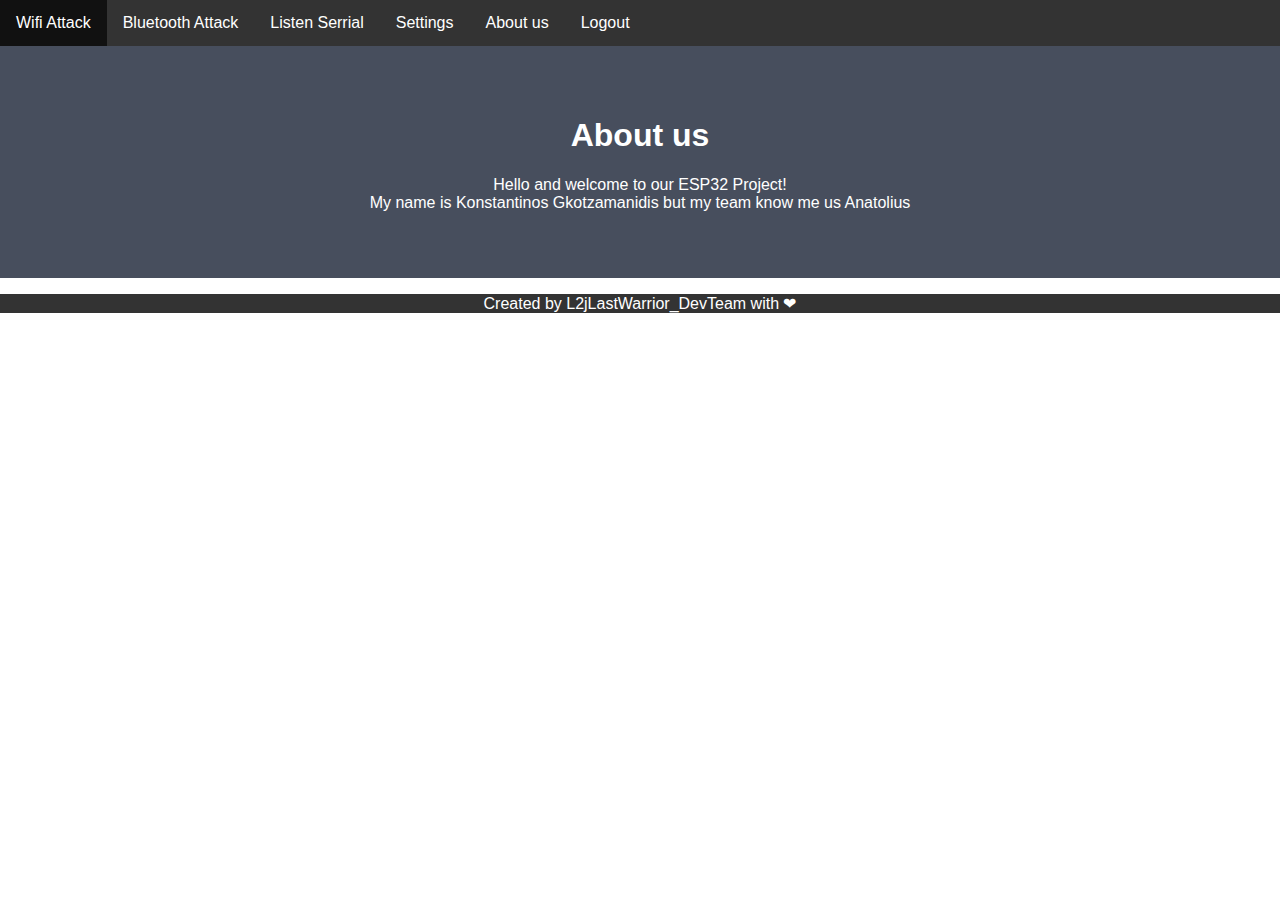
<file: data/about_us.html>
<!DOCTYPE html>
<html>
    <head>
        <meta charset="utf-8">
        <meta name="viewport" content="width=device-width, initial-scale=0.8, minimal-ui">
        <link rel="stylesheet" href="css/styles.css">
        <link rel="shortcut icon" href="img/icon.png">
        <script scr="script/script.js" type="text/javascript"></script>
        <title>ESP32 HackTool - About us</title>
    </head>
    <body>
        <div id="navigator">
            <ul>
                <li><a href="attack_wifi.html">Wifi Attack</a></li>
                <li><a href="attack_bluetooth.html">Bluetooth Attack</a></li>
                <li><a href="listen_serrial.html">Listen Serrial</a></li>
                <li><a href="settings.html">Settings </a></li>
                <li><a href="about_us.html">About us</a></li>
                <li><a href="index.html">Logout</a></li>
            </ul>
        </div>
        <div id="about_us_selection">
            <h1>About us</h1>
            <p>Hello and welcome to our ESP32 Project!<br>My name is Konstantinos Gkotzamanidis but my team know me us Anatolius</p>
        </div>
    </body>
    <footer>
        <div id="footer_container">
            <p>Created by L2jLastWarrior_DevTeam with &#10084;</p>
        </div>
    </footer>
</html>
</file>
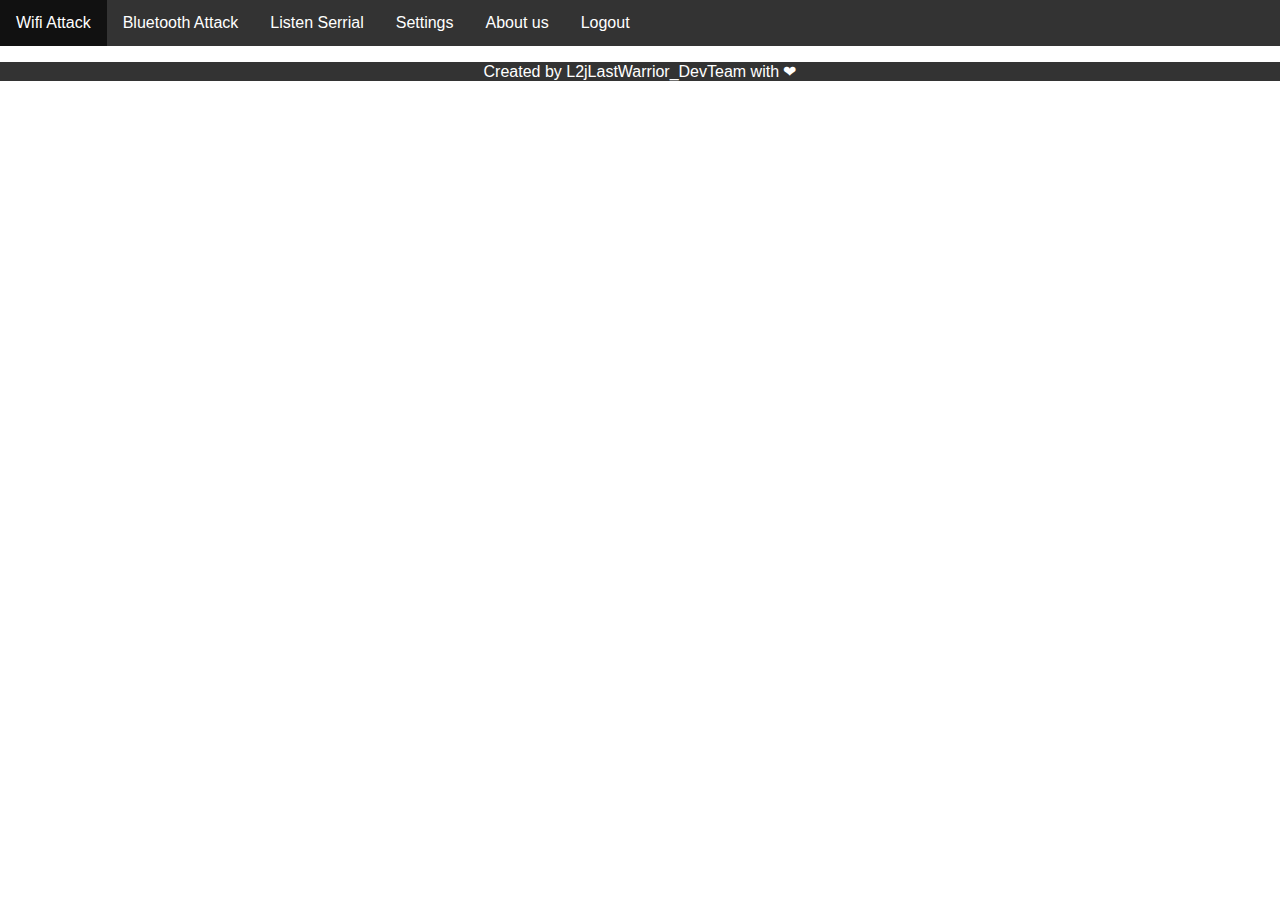
<file: data/attack_bluetooth.html>
<!DOCTYPE html>
<html>
    <head>
        <meta charset="utf-8">
        <meta name="viewport" content="width=device-width, initial-scale=0.8, minimal-ui">
        <link rel="stylesheet" href="css/styles.css">
        <link rel="shortcut icon" href="img/icon.png">
        <script scr="script/script.js" type="text/javascript"></script>
        <title>ESP32 HackTool - Attack Bluetooth</title>
    </head>
    <body>
        <div id="navigator">
            <ul>
                <li><a href="attack_wifi.html">Wifi Attack</a></li>
                <li><a href="attack_bluetooth.html">Bluetooth Attack</a></li>
                <li><a href="listen_serrial.html">Listen Serrial</a></li>
                <li><a href="settings.html">Settings </a></li>
                <li><a href="about_us.html">About us</a></li>
                <li><a href="index.html">Logout</a></li>
            </ul>
        </div>
    </body>
    <footer>
        <div id="footer_container">
            <p>Created by L2jLastWarrior_DevTeam with &#10084;</p>
        </div>
    </footer>
</html>
</file>
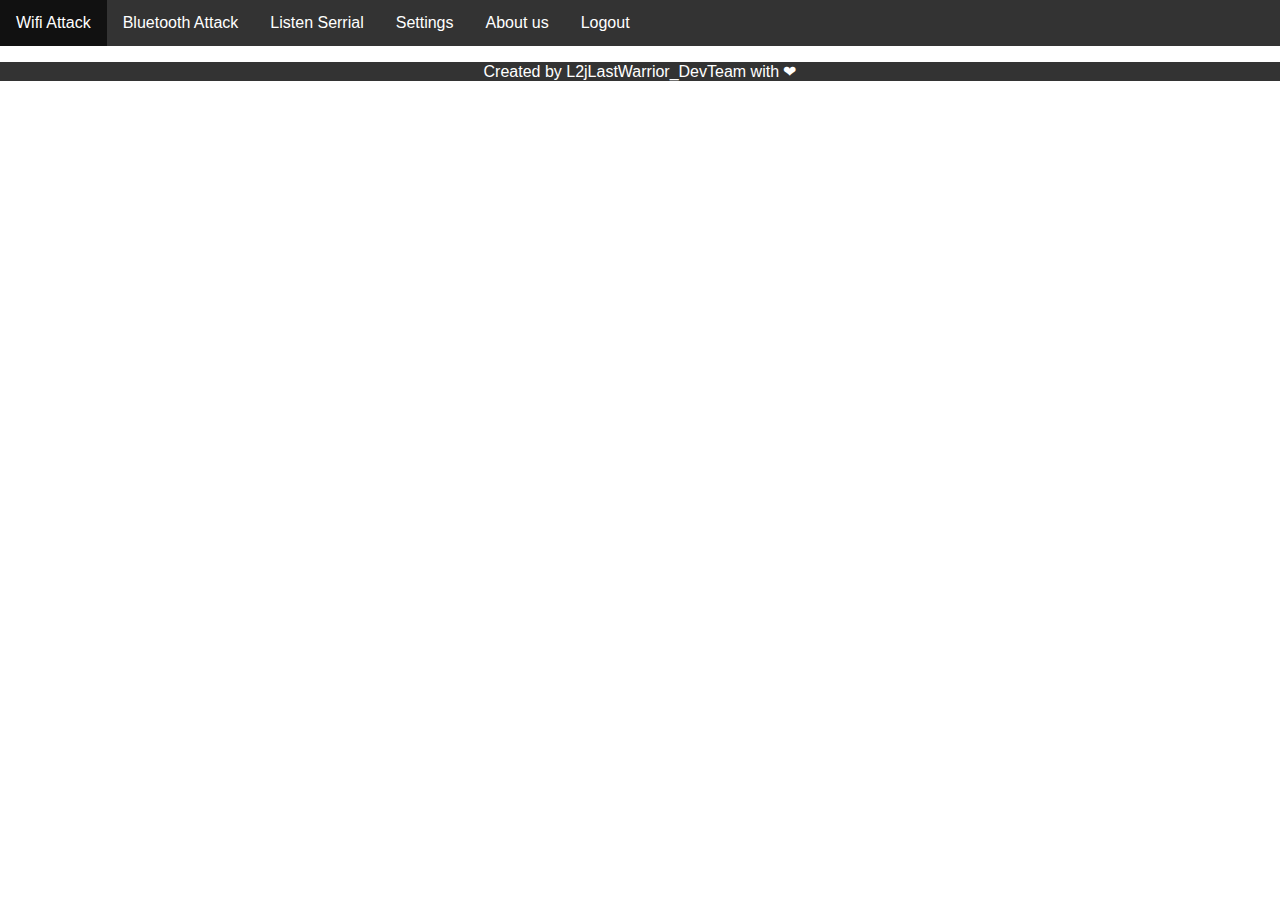
<file: data/listen_serrial.html>
<!DOCTYPE html>
<html>
    <head>
        <meta charset="utf-8">
        <meta name="viewport" content="width=device-width, initial-scale=0.8, minimal-ui">
        <link rel="stylesheet" href="css/styles.css">
        <link rel="shortcut icon" href="img/icon.png">
        <script scr="script/script.js" type="text/javascript"></script>
        <title>ESP32 HackTool - Listen Serrial</title>
    </head>
    <body>
        <div id="navigator">
            <ul>
                <li><a href="attack_wifi.html">Wifi Attack</a></li>
                <li><a href="attack_bluetooth.html">Bluetooth Attack</a></li>
                <li><a href="listen_serrial.html">Listen Serrial</a></li>
                <li><a href="settings.html">Settings </a></li>
                <li><a href="about_us.html">About us</a></li>
                <li><a href="index.html">Logout</a></li>
            </ul>
        </div>
    </body>
    <footer>
        <div id="footer_container">
            <p>Created by L2jLastWarrior_DevTeam with &#10084;</p>
        </div>
    </footer>
</html>
</file>
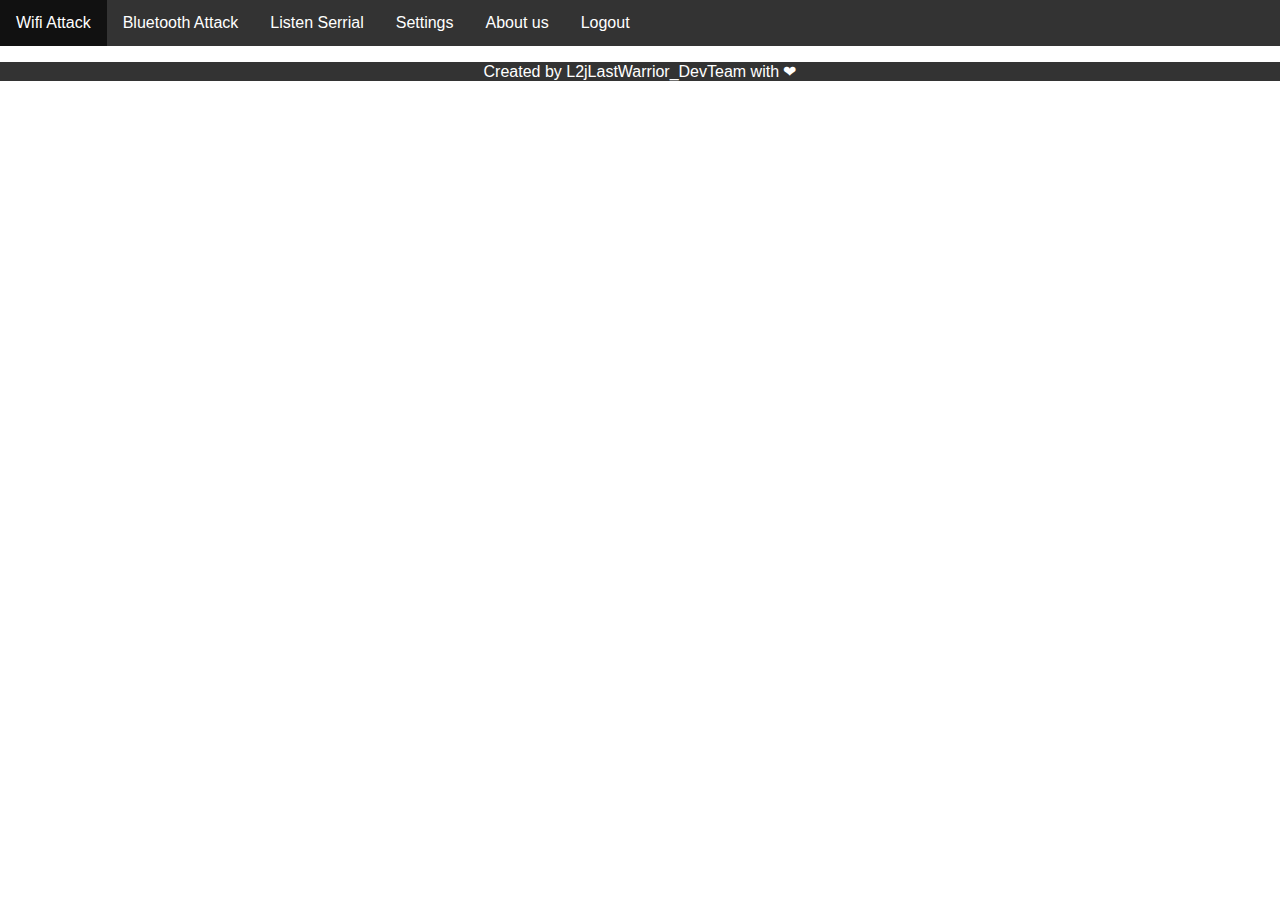
<file: data/settings.html>
<!DOCTYPE html>
<html>
    <head>
        <meta charset="utf-8">
        <meta name="viewport" content="width=device-width, initial-scale=0.8, minimal-ui">
        <link rel="stylesheet" href="css/styles.css">
        <link rel="shortcut icon" href="img/icon.png">
        <script scr="script/script.js" type="text/javascript"></script>
        <title>ESP32 HackTool - Settings</title>
    </head>
    <body>
        <div id="navigator">
            <ul>
                <li><a href="attack_wifi.html">Wifi Attack</a></li>
                <li><a href="attack_bluetooth.html">Bluetooth Attack</a></li>
                <li><a href="listen_serrial.html">Listen Serrial</a></li>
                <li><a href="settings.html">Settings </a></li>
                <li><a href="about_us.html">About us</a></li>
                <li><a href="index.html">Logout</a></li>
            </ul>
        </div>
    </body>
    <footer>
        <div id="footer_container">
            <p>Created by L2jLastWarrior_DevTeam with &#10084;</p>
        </div>
    </footer>
</html>
</file>
<file: data/css/styles.css>
html{
    box-sizing: inherit;
}
body{
    font-family: Arial, Helvetica, sans-serif;
    margin: 0;
}
#about_us_selection{
    padding: 50px;
    text-align: center;
    background-color: #474e5d;
    color: white;
}
#navigator ul{
    position: -webkit-sticky;
    position: sticky;
    top:0;
    list-style-type: none;
    margin: 0;
    padding: 0;
    overflow: hidden;
    background-color: #333;
}
#navigator li{
   float: left;
}
#navigator li a{
    display: block;
    color: white;
    text-align: center;
    padding: 14px 16px;
    text-decoration: none;
}
#navigator li a:hover{
    background-color: #111;
}
#login_panel{
    padding: 50px;
    text-align: center;
    background-color: #474e5d;
    color: white;
}
#footer_container{
    background-color: #333;
    position: -webkit-sticky;
    position: sticky;
}
#footer_container p{
    color: white;
    text-align: center;
}
#wifi_scan{
    font-family: Arial, Helvetica, sans-serif;
    border-collapse: collapse;
    width: 25%;
}
#wifi_scan tr,#wifi_scan th{
    border: 1px solid #ddd;
    padding: 8px;
}
#wifi_scan tr:nth-child(even){
    background-color: #f2f2f2;
}
#wifi_scan tr:hover{
    background-color: #ddd;
}
#wifi_scan th {
    padding-top: 12px;
    padding-bottom: 12px;
    text-align: left;
    background-color: #4CAF50;
    color: white;
  }
</file>
